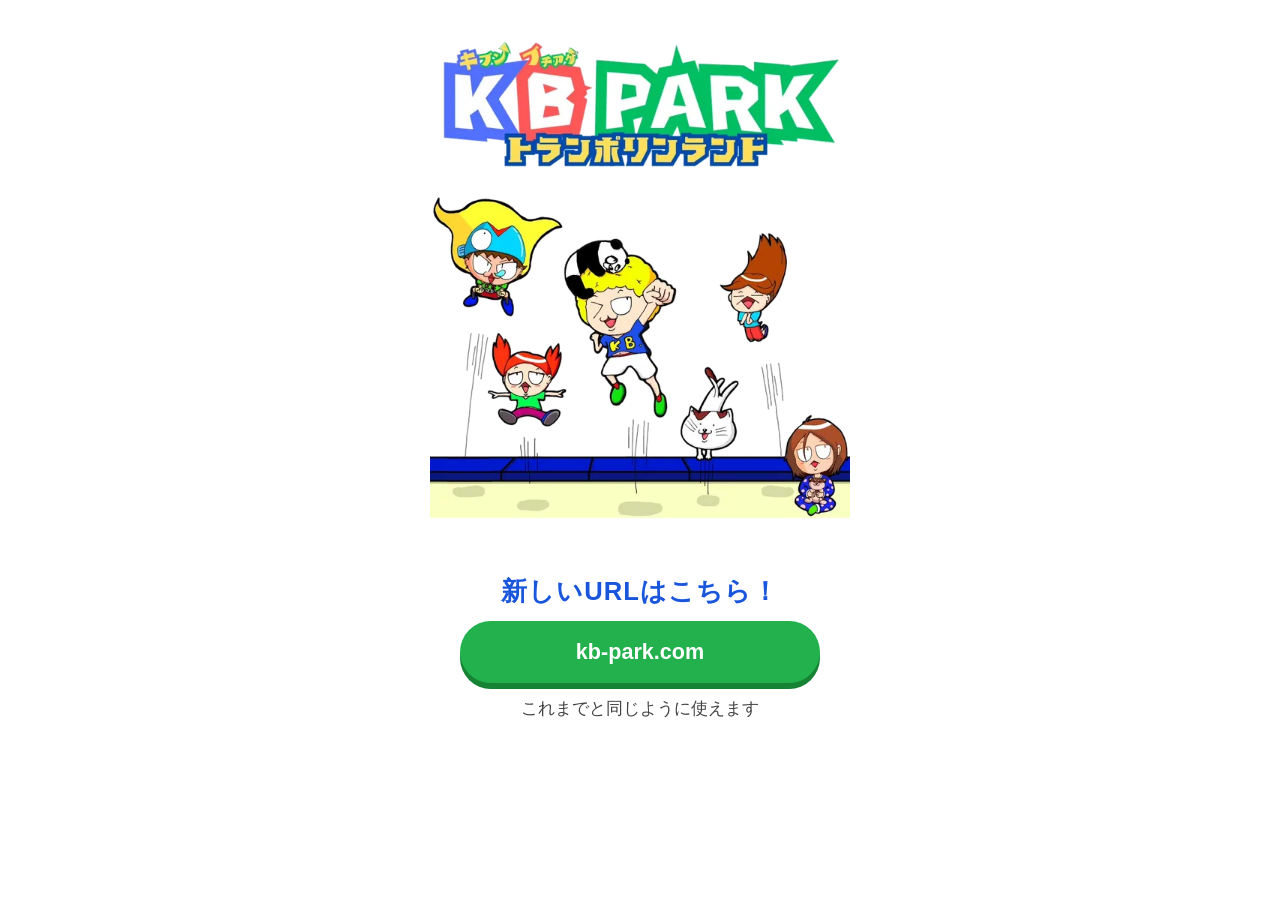
<file: index.html>
<!DOCTYPE html>
<html lang="ja" data-kbpark-moved="1">
<head>
<meta charset="UTF-8">
<meta name="viewport" content="width=device-width, initial-scale=1.0">
<title>KB PARK（ケービーパーク）の新しいURLはこちら</title>
<link rel="canonical" href="https://kb-park.com/">
<meta name="description" content="KB PARK（ケービーパーク）のホームページは、新しいURL https://kb-park.com/ に引っ越しました。これまでと同じように使えます。">
<meta name="theme-color" content="#ffffff">
<style>
  :root { color-scheme: light; }
  * { box-sizing: border-box; }
  body { margin: 0; padding: 20px 16px 40px; background: #fff; color: #222; font-family: -apple-system, "Hiragino Sans", "Yu Gothic", Meiryo, sans-serif; text-align: center; }
  main { max-width: 480px; margin: 0 auto; }
  .hero { display: block; }
  .hero img { display: block; width: 100%; height: auto; max-width: 420px; margin: 0 auto; }
  h1 { font-size: 1.6rem; margin: 14px 0 12px; color: #1a56db; letter-spacing: 0.04em; }
  .go { display: block; margin: 0 auto 14px; padding: 18px 12px; max-width: 360px; border-radius: 999px; background: #22b14c; color: #fff; font-size: 1.35rem; font-weight: bold; text-decoration: none; box-shadow: 0 6px 0 #158234; }
  .go:active { transform: translateY(3px); box-shadow: 0 3px 0 #158234; }
  .same { margin: 0; font-size: 1.05rem; color: #444; }
</style>
</head>
<body>
<main>
  <a class="hero" href="https://kb-park.com/"><img src="[data-uri]" alt="KB PARK トランポリンランド" width="560" height="720"></a>
  <h1>新しいURLはこちら！</h1>
  <a class="go" href="https://kb-park.com/">kb-park.com</a>
  <p class="same">これまでと同じように使えます</p>
</main>
</body>
</html>
</file>
